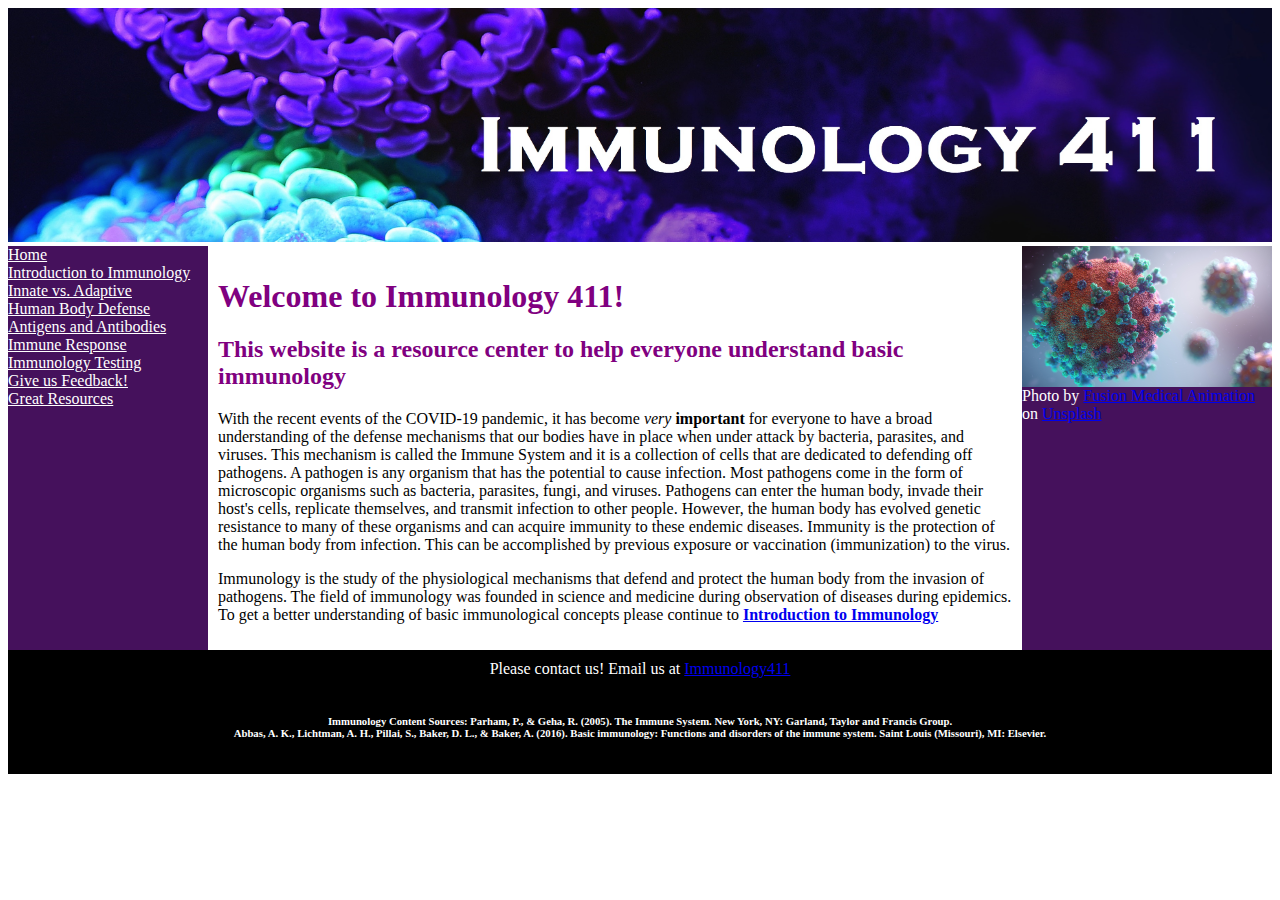
<file: index.html>
<!DOCTYPE html>
<HTML lang="en">

<HEAD>
    <meta charset="UTF-8">
    <meta name="description" content="Free Immunology Tutorial">
    <meta name="author" content="Debbie Antoine">
    <link href="website.css" rel="stylesheet">
    <TITLE>Immunology 411</TITLE>
</HEAD>

<BODY>

    <header><img src="david-clode-75CxJTYeUYs-unsplash.jpg" alt="Immunology 411 logo with microscopic background" id="headerimage"></header>
    <div class="main">
        <nav>

            <a href="index.html">Home</a>
            <a href="Introductiontoimmunology.html">Introduction to Immunology</a>
            <a href="InnatevsAdaptive.html">Innate vs. Adaptive</a>
            <a href="HumanBodyDefense.html">Human Body Defense</a>
            <a href="AntigensandAntibodies.html">Antigens and Antibodies</a>
            <a href="ImmuneResponse.html">Immune Response</a>
            <a href="ImmunologyTesting.html">Immunology Testing</a>
            <a href="Giveusfeedback.html">Give us Feedback!</a>
            <a href="Resources.html">Great Resources</a>
        </nav>

        <div class="content">
            <h1>Welcome to Immunology 411!</h1>
            <h2>This website is a resource center to help everyone understand basic immunology</h2>
            <p>
                With the recent events of the COVID-19 pandemic, it has become <i>very</i><b> important</b> for everyone to have a broad understanding of the defense mechanisms that our bodies have in place when under attack by bacteria, parasites, and
                viruses. This mechanism is called the Immune System and it is a collection of cells that are dedicated to defending off pathogens. A pathogen is any organism that has the potential to cause infection. Most pathogens come in the form of
                microscopic organisms such as bacteria, parasites, fungi, and viruses. Pathogens can enter the human body, invade their host's cells, replicate themselves, and transmit infection to other people. However, the human body has evolved genetic
                resistance to many of these organisms and can acquire immunity to these endemic diseases. Immunity is the protection of the human body from infection. This can be accomplished by previous exposure or vaccination (immunization) to the virus.


            </p>
            <p>Immunology is the study of the physiological mechanisms that defend and protect the human body from the invasion of pathogens. The field of immunology was founded in science and medicine during observation of diseases during epidemics. To
                get a better understanding of basic immunological concepts please continue to <a href="Introductiontoimmunology.html"><b>Introduction to Immunology</b></a></p>
        </div>
        <div class="img-container"><img src="fusion-medical-animation-rnr8D3FNUNY-unsplash.jpg" alt="Image showing an illustration of the COVID-19 Virus">

            <span>Photo by <a href="https://unsplash.com/@fusion_medical_animation?utm_source=unsplash&amp;utm_medium=referral&amp;utm_content=creditCopyText">
            Fusion Medical Animation</a> on <a href="https://unsplash.com/">Unsplash</a></span>
        </div>


    </div>
    <footer>Please contact us! Email us at <a href="mailto:dawojacobs@yahoo.com">Immunology411</a>
        <h6> <br> Immunology Content Sources: Parham, P., &amp; Geha, R. (2005). The Immune System. New York, NY: Garland, Taylor and Francis Group.
            <br>Abbas, A. K., Lichtman, A. H., Pillai, S., Baker, D. L., &amp; Baker, A. (2016). Basic immunology: Functions and disorders of the immune system. Saint Louis (Missouri), MI: Elsevier.</h6>
    </footer>
</BODY>

</HTML>
</file>
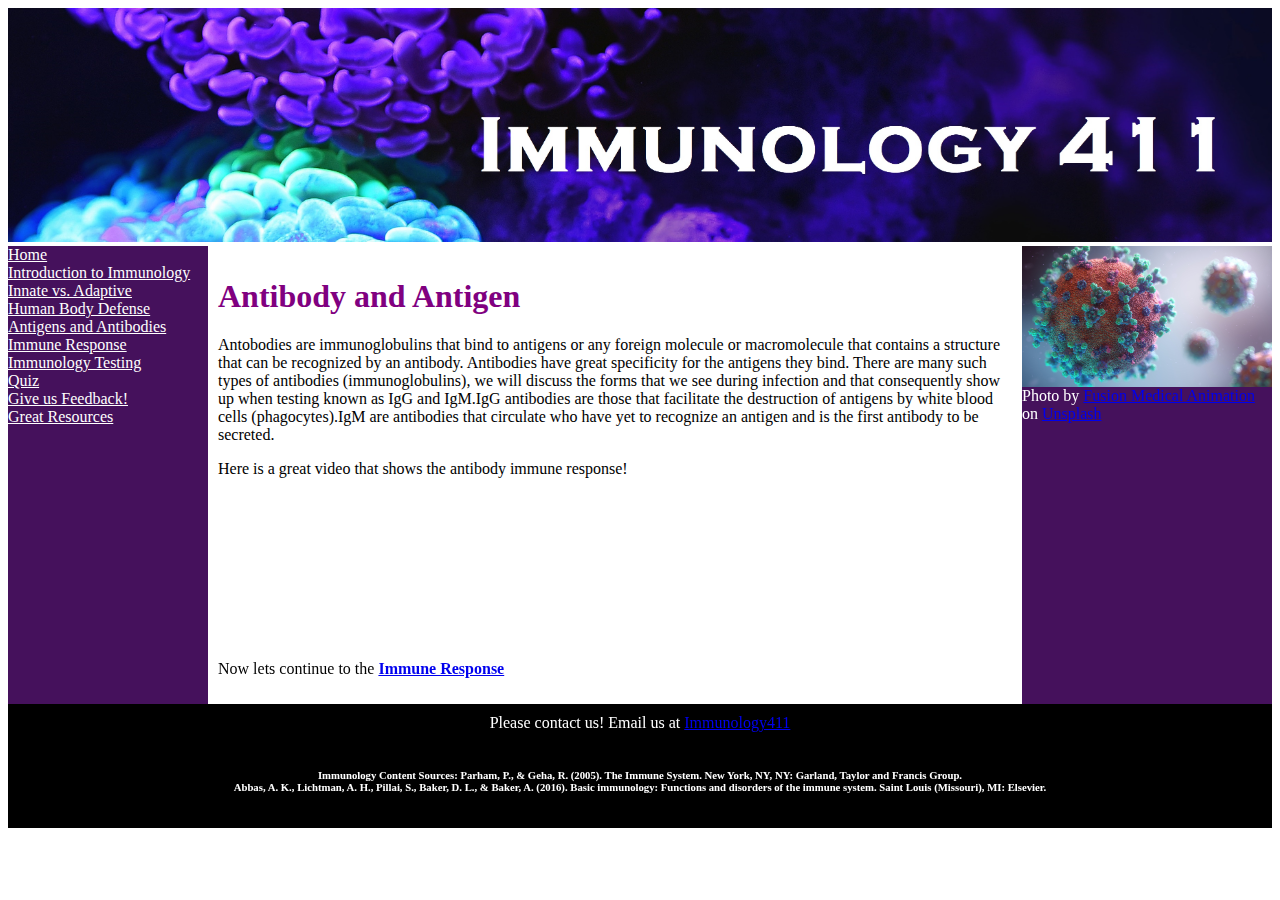
<file: AntigensandAntibodies.html>
<!DOCTYPE html>
<HTML lang="en">

<HEAD>
    <meta charset="UTF-8">
    <meta name="description" content="Free Immunology Tutorial">
    <meta name="author" content="Debbie Antoine">
    <link href="website.css" rel="stylesheet">
    <TITLE>Immunology 411</TITLE>
</HEAD>

<BODY>

    <header><img src="david-clode-75CxJTYeUYs-unsplash.jpg" alt="Immunology 411 logo with microscopic background" id="headerimage"></header>
    <div class="main">
        <nav>

            <a href="index.html">Home</a>
            <a href="Introductiontoimmunology.html">Introduction to Immunology</a>
            <a href="InnatevsAdaptive.html">Innate vs. Adaptive</a>
            <a href="HumanBodyDefense.html">Human Body Defense</a>
            <a href="AntigensandAntibodies.html">Antigens and Antibodies</a>
            <a href="ImmuneResponse.html">Immune Response</a>
            <a href="ImmunologyTesting.html">Immunology Testing</a>
            <a href="Quiz.html">Quiz</a>
            <a href="Giveusfeedback.html">Give us Feedback!</a>
            <a href="Resources.html">Great Resources</a>
        </nav>

        <div class="content">
            <h1>Antibody and Antigen</h1>
            <p>
                Antobodies are immunoglobulins that bind to antigens or any foreign molecule or macromolecule that contains a structure that can be recognized by an antibody. Antibodies have great specificity for the antigens they bind. There are many such types of antibodies
                (immunoglobulins), we will discuss the forms that we see during infection and that consequently show up when testing known as IgG and IgM.IgG antibodies are those that facilitate the destruction of antigens by white blood cells (phagocytes).IgM
                are antibodies that circulate who have yet to recognize an antigen and is the first antibody to be secreted. </p>
            <p>Here is a great video that shows the antibody immune response!
            </p>
            <iframe class="resourcevideo" src="https://www.youtube.com/embed/hQmaPwP0KRI" frameborder="0" allow="accelerometer; autoplay; encrypted-media; gyroscope; picture-in-picture" allowfullscreen></iframe>
            <p> Now lets continue to the <a href="ImmuneResponse.html"><b>Immune Response</b></a></p>
        </div>

        <div class="img-container"><img src="fusion-medical-animation-rnr8D3FNUNY-unsplash.jpg" alt="Image showing an illustration of the COVID-19 Virus">

            <span>Photo by <a href="https://unsplash.com/@fusion_medical_animation?utm_source=unsplash&amp;utm_medium=referral&amp;utm_content=creditCopyText">
            Fusion Medical Animation</a> on <a href="https://unsplash.com/">Unsplash</a></span>
        </div>


    </div>
    <footer>Please contact us! Email us at <a href="mailto:dawojacobs@yahoo.com">Immunology411</a>
        <h6> <br> Immunology Content Sources: Parham, P., &amp; Geha, R. (2005). The Immune System. New York, NY, NY: Garland, Taylor and Francis Group.
            <br>Abbas, A. K., Lichtman, A. H., Pillai, S., Baker, D. L., &amp; Baker, A. (2016). Basic immunology: Functions and disorders of the immune system. Saint Louis (Missouri), MI: Elsevier.</h6>
    </footer>

</BODY>

</HTML>
</file>
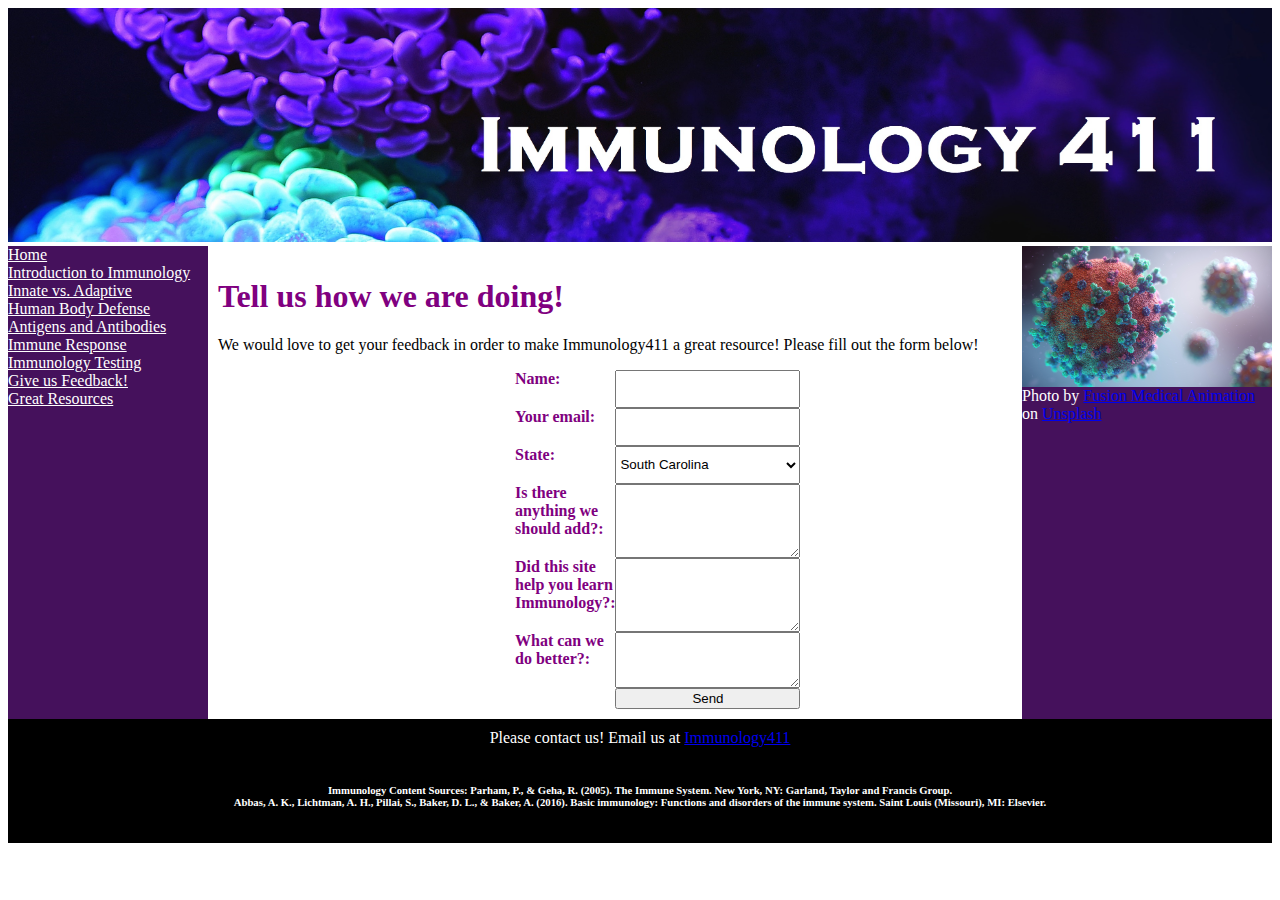
<file: Giveusfeedback.html>
<!DOCTYPE html>
<HTML lang="en">

<HEAD>
    <meta charset="UTF-8">
    <meta name="description" content="Free Immunology Tutorial">
    <meta name="author" content="Debbie Antoine">
    <link href="website.css" rel="stylesheet">
    <TITLE>Immunology 411</TITLE>
</HEAD>

<BODY>

    <header><img src="david-clode-75CxJTYeUYs-unsplash.jpg" alt="Immunology 411 logo with microscopic background" id="headerimage"></header>
    <div class="main">
        <nav>

            <a href="index.html">Home</a>
            <a href="Introductiontoimmunology.html">Introduction to Immunology</a>
            <a href="InnatevsAdaptive.html">Innate vs. Adaptive</a>
            <a href="HumanBodyDefense.html">Human Body Defense</a>
            <a href="AntigensandAntibodies.html">Antigens and Antibodies</a>
            <a href="ImmuneResponse.html">Immune Response</a>
            <a href="ImmunologyTesting.html">Immunology Testing</a>
            <a href="Giveusfeedback.html">Give us Feedback!</a>
            <a href="Resources.html">Great Resources</a>
        </nav>

        <div class="content">
            <h1>Tell us how we are doing!</h1>
            <p>
                We would love to get your feedback in order to make Immunology411 a great resource! Please fill out the form below!
            </p>
            <div>
                <form action="https://formspree.io/mbjzaoqy" method="POST">
                    <label for="Name">Name:</label>
                    <input type="text" name="Name">
                    <label for="_replyto">Your email:</label>
                    <input type="text" name="_replyto">
                    <label for="State">State:</label>
                    <select size="1" name="State">
                        <option value="SC">South Carolina</option>
                        <option value="GA">Georgia</option>
                        <option value="NC">North Carolina</option>
                    </select>
                    <label for="shoulddo">Is there anything we should add?:</label>
                    <textarea name="shoulddo"></textarea>
                    <label for="learning">Did this site help you learn Immunology?:</label>
                    <textarea name="learning"></textarea>
                    <label for="feedback">What can we do better?:</label>
                    <textarea name="feedback"></textarea>




                    <span> </span><button type="submit">Send</button>
                </form>
            </div>

        </div>
        <div class="img-container"><img src="fusion-medical-animation-rnr8D3FNUNY-unsplash.jpg" alt="Image showing an illustration of the COVID-19 Virus">

            <span>Photo by <a href="https://unsplash.com/@fusion_medical_animation?utm_source=unsplash&amp;utm_medium=referral&amp;utm_content=creditCopyText">
            Fusion Medical Animation</a> on <a href="https://unsplash.com/">Unsplash</a></span>
        </div>

    </div>
    <footer>Please contact us! Email us at <a href="mailto:dawojacobs@yahoo.com">Immunology411</a>
        <h6> <br> Immunology Content Sources: Parham, P., &amp; Geha, R. (2005). The Immune System. New York, NY: Garland, Taylor and Francis Group.
            <br>Abbas, A. K., Lichtman, A. H., Pillai, S., Baker, D. L., &amp; Baker, A. (2016). Basic immunology: Functions and disorders of the immune system. Saint Louis (Missouri), MI: Elsevier.</h6>
    </footer>

</BODY>

</HTML>
</file>
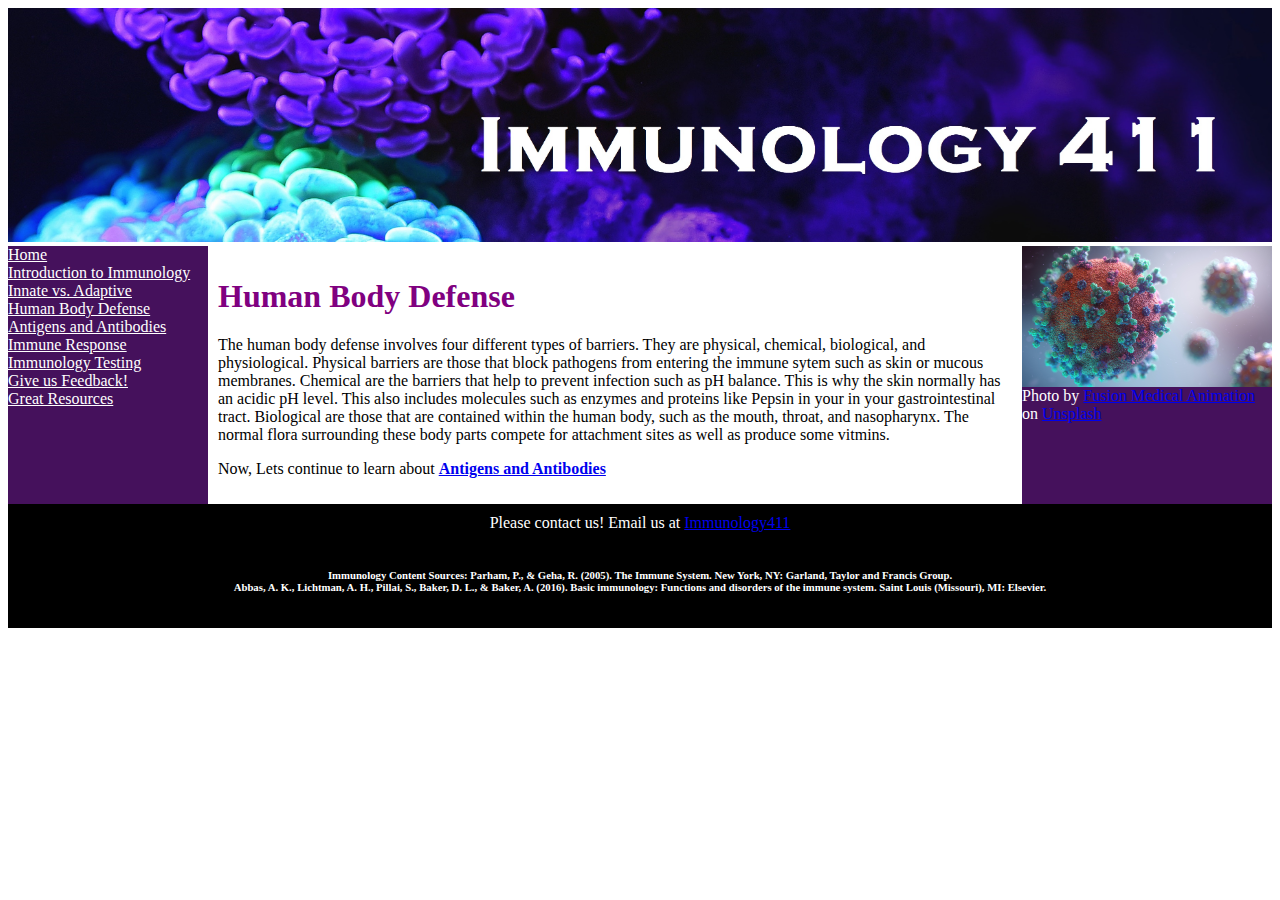
<file: HumanBodyDefense.html>
<!DOCTYPE html>
<HTML lang="en">

<HEAD>
    <meta charset="UTF-8">
    <meta name="description" content="Free Immunology Tutorial">
    <meta name="author" content="Debbie Antoine">
    <link href="website.css" rel="stylesheet">
    <TITLE>Immunology 411</TITLE>
</HEAD>

<BODY>

    <header><img src="david-clode-75CxJTYeUYs-unsplash.jpg" alt="Immunology 411 logo with microscopic background" id="headerimage"></header>
    <div class="main">
        <nav>

            <a href="index.html">Home</a>
            <a href="Introductiontoimmunology.html">Introduction to Immunology</a>
            <a href="InnatevsAdaptive.html">Innate vs. Adaptive</a>
            <a href="HumanBodyDefense.html">Human Body Defense</a>
            <a href="AntigensandAntibodies.html">Antigens and Antibodies</a>
            <a href="ImmuneResponse.html">Immune Response</a>
            <a href="ImmunologyTesting.html">Immunology Testing</a>
            <a href="Giveusfeedback.html">Give us Feedback!</a>
            <a href="Resources.html">Great Resources</a>
        </nav>

        <div class="content">
            <h1>Human Body Defense</h1>
            <p>
                The human body defense involves four different types of barriers. They are physical, chemical, biological, and physiological. Physical barriers are those that block pathogens from entering the immune sytem such as skin or mucous membranes. Chemical are
                the barriers that help to prevent infection such as pH balance. This is why the skin normally has an acidic pH level. This also includes molecules such as enzymes and proteins like Pepsin in your in your gastrointestinal tract. Biological
                are those that are contained within the human body, such as the mouth, throat, and nasopharynx. The normal flora surrounding these body parts compete for attachment sites as well as produce some vitmins.
            </p>
            <p> Now, Lets continue to learn about <a href="AntigensandAntibodies.html"><b>Antigens and Antibodies</b></a></p>

        </div>
        <div class="img-container "><img src="fusion-medical-animation-rnr8D3FNUNY-unsplash.jpg" alt="Image showing an illustration of the COVID-19 Virus">

            <span>Photo by <a href="https://unsplash.com/@fusion_medical_animation?utm_source=unsplash&amp;utm_medium=referral&amp;utm_content=creditCopyText ">
            Fusion Medical Animation</a> on <a href="https://unsplash.com/ ">Unsplash</a></span></div>

    </div>

    </div>

    </div>
    <footer>Please contact us! Email us at <a href="mailto:dawojacobs@yahoo.com">Immunology411</a>
        <h6> <br> Immunology Content Sources: Parham, P., &amp; Geha, R. (2005). The Immune System. New York, NY: Garland, Taylor and Francis Group.
            <br>Abbas, A. K., Lichtman, A. H., Pillai, S., Baker, D. L., &amp; Baker, A. (2016). Basic immunology: Functions and disorders of the immune system. Saint Louis (Missouri), MI: Elsevier.</h6>
    </footer>

</BODY>

</HTML>
</file>
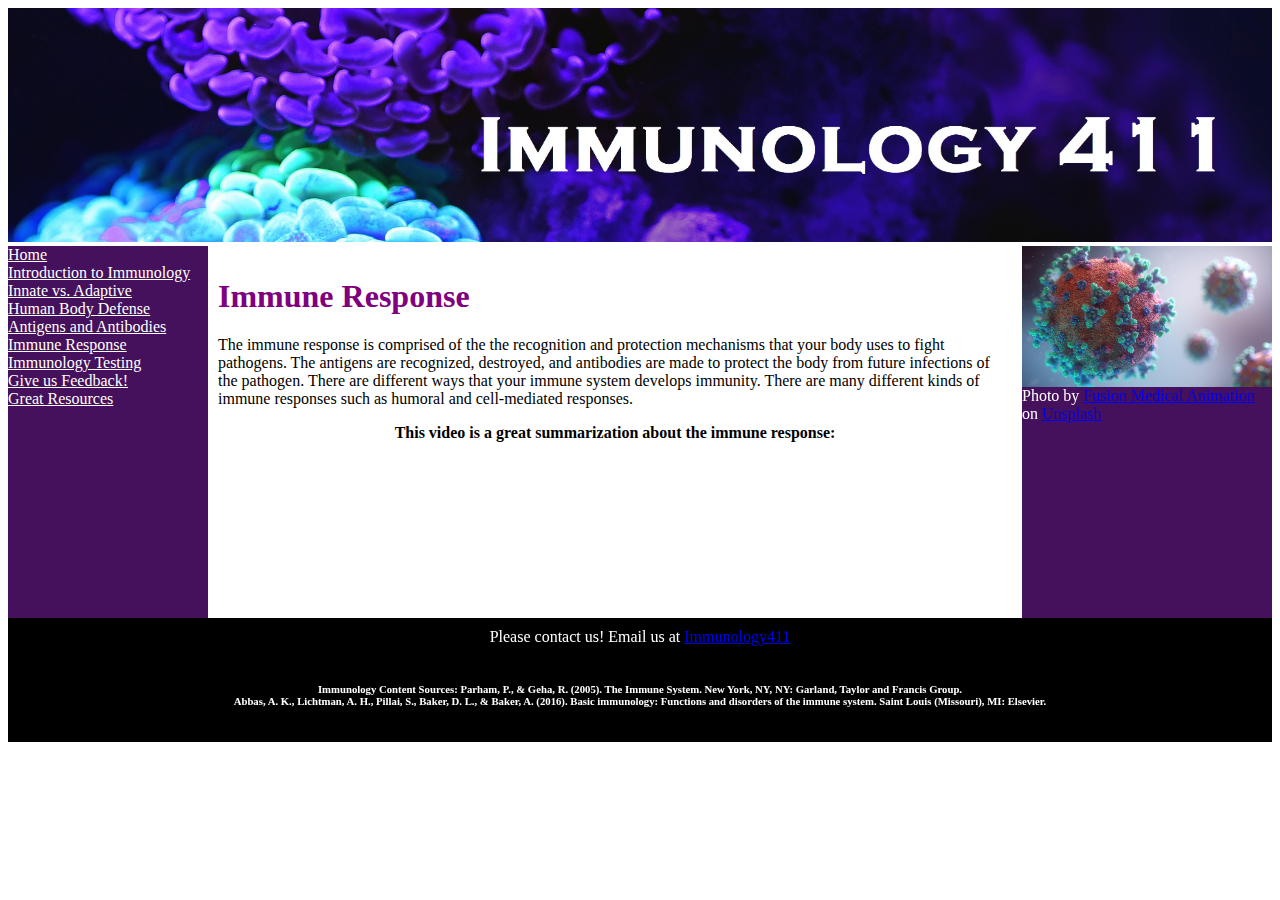
<file: ImmuneResponse.html>
<!DOCTYPE html>
<HTML lang="en">

<HEAD>
    <meta charset="UTF-8">
    <meta name="description" content="Free Immunology Tutorial">
    <meta name="author" content="Debbie Antoine">
    <link href="website.css" rel="stylesheet">
    <TITLE>Immunology 411</TITLE>
</HEAD>

<BODY>

    <header><img src="david-clode-75CxJTYeUYs-unsplash.jpg" alt="Immunology 411 logo with microscopic background" id="headerimage"></header>
    <div class="main">
        <nav>

            <a href="index.html">Home</a>
            <a href="Introductiontoimmunology.html">Introduction to Immunology</a>
            <a href="InnatevsAdaptive.html">Innate vs. Adaptive</a>
            <a href="HumanBodyDefense.html">Human Body Defense</a>
            <a href="AntigensandAntibodies.html">Antigens and Antibodies</a>
            <a href="ImmuneResponse.html">Immune Response</a>
            <a href="ImmunologyTesting.html">Immunology Testing</a>
            <a href="Giveusfeedback.html">Give us Feedback!</a>
            <a href="Resources.html">Great Resources</a>
        </nav>

        <div class="content">
            <h1>Immune Response</h1>
            <p>The immune response is comprised of the the recognition and protection mechanisms that your body uses to fight pathogens. The antigens are recognized, destroyed, and antibodies are made to protect the body from future infections of the pathogen.
                There are different ways that your immune system develops immunity. There are many different kinds of immune responses such as humoral and cell-mediated responses. </p>
            <p style="text-align: center;"><b>This video is a great summarization about the immune response:</b></p>
            <iframe class="youtubevideo" src="https://www.youtube.com/embed/_jBpv9fYSU4 " frameborder="0 " allow="accelerometer; autoplay; encrypted-media; gyroscope; picture-in-picture " allowfullscreen></iframe>
        </div>
        <div class="img-container "><img src="fusion-medical-animation-rnr8D3FNUNY-unsplash.jpg" alt="Image showing an illustration of the COVID-19 Virus">

            <span>Photo by <a href="https://unsplash.com/@fusion_medical_animation?utm_source=unsplash&amp;utm_medium=referral&amp;utm_content=creditCopyText ">
            Fusion Medical Animation</a> on <a href="https://unsplash.com/ ">Unsplash</a></span></div>


    </div>
    <footer>Please contact us! Email us at <a href="mailto:dawojacobs@yahoo.com">Immunology411</a>
        <h6> <br> Immunology Content Sources: Parham, P., &amp; Geha, R. (2005). The Immune System. New York, NY, NY: Garland, Taylor and Francis Group.
            <br>Abbas, A. K., Lichtman, A. H., Pillai, S., Baker, D. L., &amp; Baker, A. (2016). Basic immunology: Functions and disorders of the immune system. Saint Louis (Missouri), MI: Elsevier.</h6>
    </footer>
</BODY>
</file>
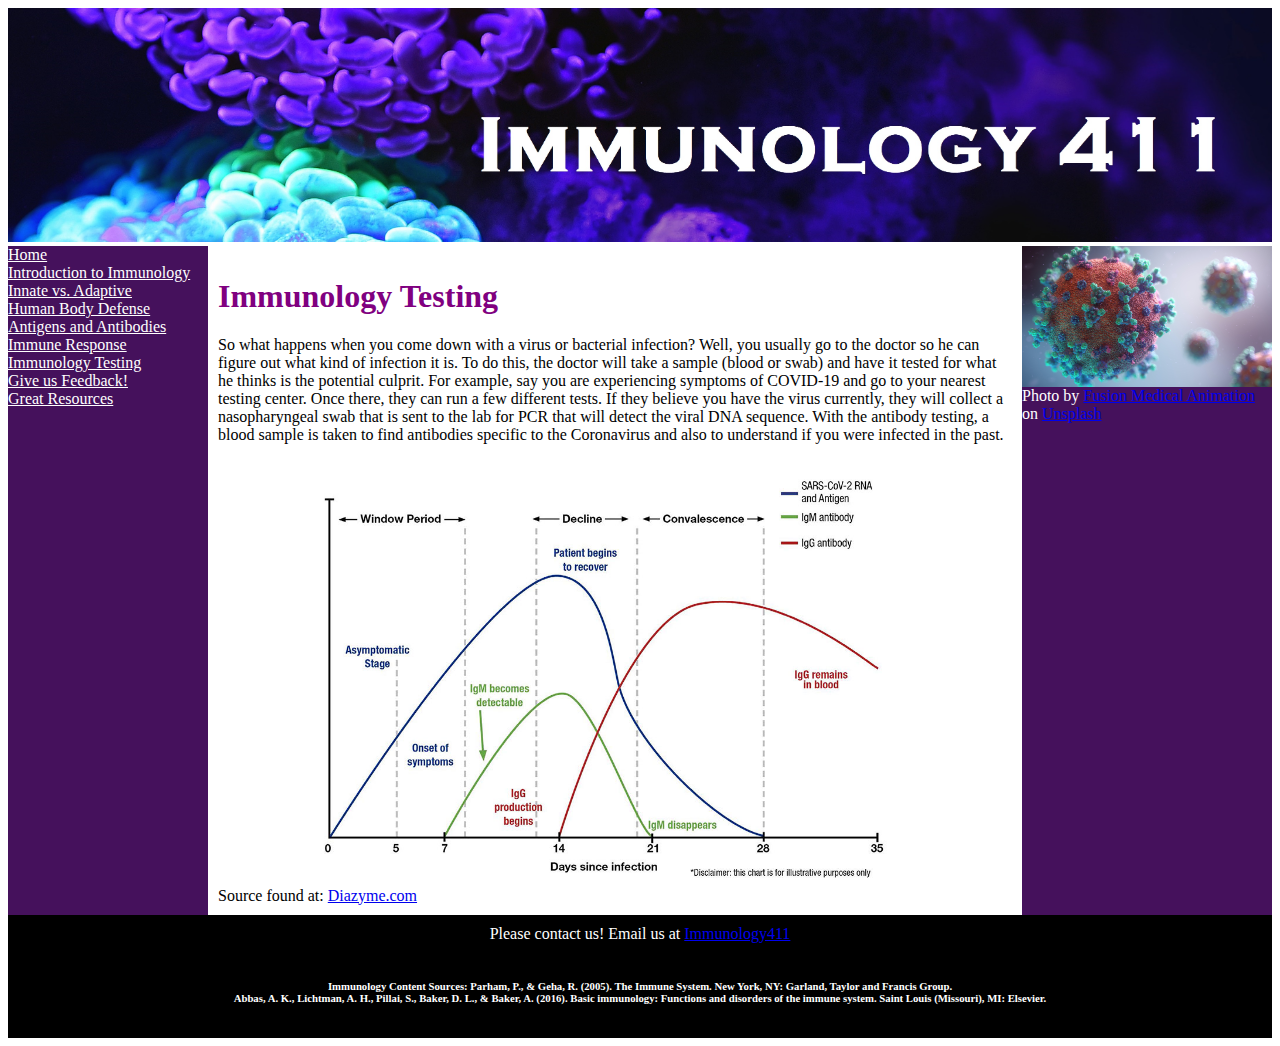
<file: ImmunologyTesting.html>
<!DOCTYPE html>
<HTML lang="en">

<HEAD>
    <meta charset="UTF-8">
    <meta name="description" content="Free Immunology Tutorial">
    <meta name="author" content="Debbie Antoine">
    <link href="website.css" rel="stylesheet">
    <TITLE>Immunology 411</TITLE>
</HEAD>

<BODY>

    <header><img src="david-clode-75CxJTYeUYs-unsplash.jpg" alt="Immunology 411 logo with microscopic background" id="headerimage"></header>
    <div class="main">
        <nav>

            <a href="index.html">Home</a>
            <a href="Introductiontoimmunology.html">Introduction to Immunology</a>
            <a href="InnatevsAdaptive.html">Innate vs. Adaptive</a>
            <a href="HumanBodyDefense.html">Human Body Defense</a>
            <a href="AntigensandAntibodies.html">Antigens and Antibodies</a>
            <a href="ImmuneResponse.html">Immune Response</a>
            <a href="ImmunologyTesting.html">Immunology Testing</a>
            <a href="Giveusfeedback.html">Give us Feedback!</a>
            <a href="Resources.html">Great Resources</a>
        </nav>

        <div class="content">
            <h1>Immunology Testing</h1>
            <p>
                So what happens when you come down with a virus or bacterial infection? Well, you usually go to the doctor so he can figure out what kind of infection it is. To do this, the doctor will take a sample (blood or swab) and have it tested for what he thinks
                is the potential culprit. For example, say you are experiencing symptoms of COVID-19 and go to your nearest testing center. Once there, they can run a few different tests. If they believe you have the virus currently, they will collect
                a nasopharyngeal swab that is sent to the lab for PCR that will detect the viral DNA sequence. With the antibody testing, a blood sample is taken to find antibodies specific to the Coronavirus and also to understand if you were infected
                in the past.</p>
            <div>
                <img src="figure1b.jpg" alt="Figure showing the theoretical variation of the levels of SARS-CoV-2 RNA/Antigen, IgM and IgG after infection" class="figure"></a> Source found at: <a href="https://www.diazyme.com/covid-19-antibody-tests">Diazyme.com</a>
            </div>
        </div>
        <div class="img-container"><img src="fusion-medical-animation-rnr8D3FNUNY-unsplash.jpg" alt="Image showing an illustration of the COVID-19 Virus">

            <span>Photo by <a href="https://unsplash.com/@fusion_medical_animation?utm_source=unsplash&amp;utm_medium=referral&amp;utm_content=creditCopyText">
            Fusion Medical Animation</a> on <a href="https://unsplash.com/">Unsplash</a></span>
        </div>


    </div>
    <footer>Please contact us! Email us at <a href="mailto:dawojacobs@yahoo.com">Immunology411</a>
        <h6> <br> Immunology Content Sources: Parham, P., &amp; Geha, R. (2005). The Immune System. New York, NY: Garland, Taylor and Francis Group.
            <br>Abbas, A. K., Lichtman, A. H., Pillai, S., Baker, D. L., &amp; Baker, A. (2016). Basic immunology: Functions and disorders of the immune system. Saint Louis (Missouri), MI: Elsevier.</h6>
    </footer>
</BODY>

</HTML>
</file>
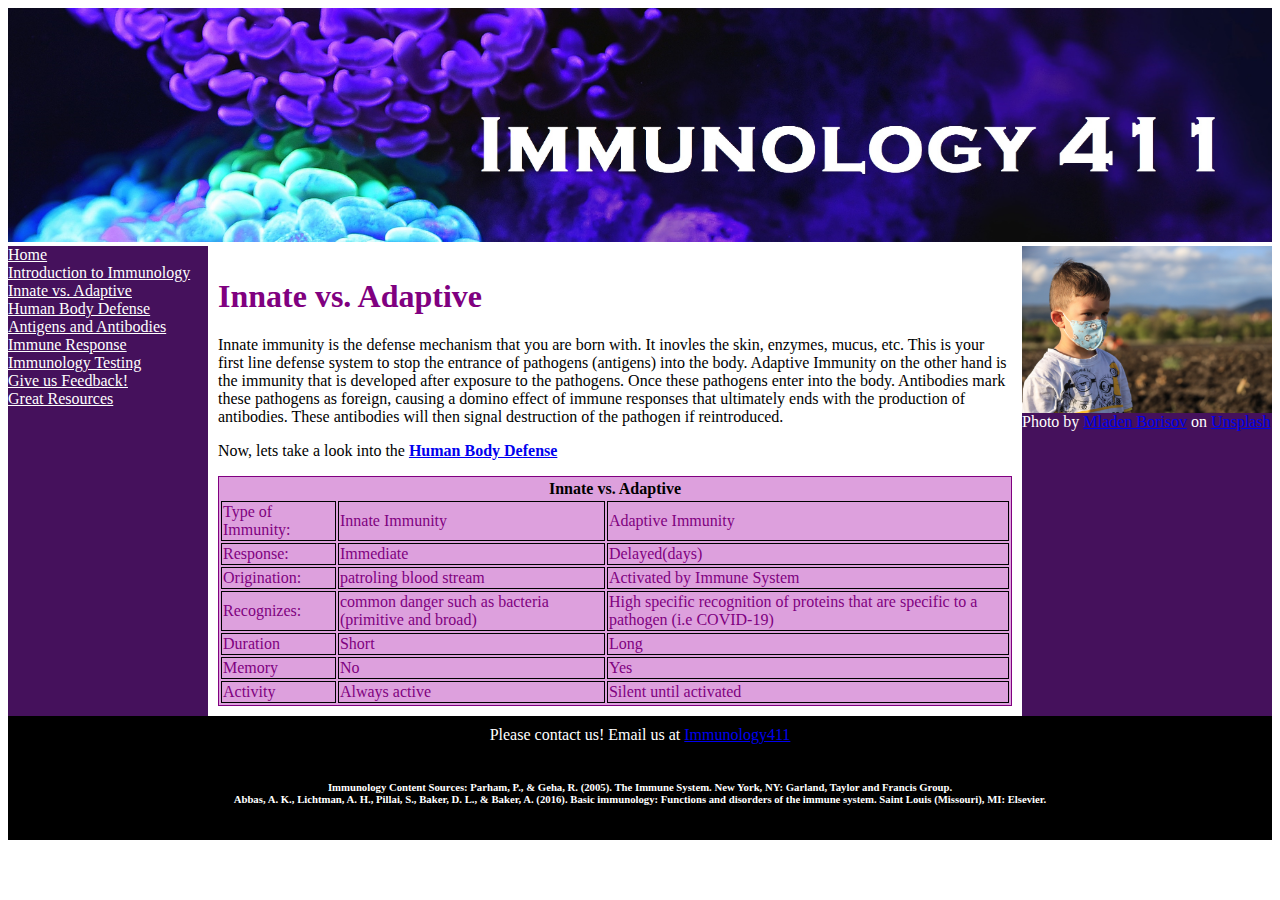
<file: InnatevsAdaptive.html>
<!DOCTYPE html >
<HTML lang="en">

<HEAD>
    <meta charset="UTF-8">
    <meta name="description" content="Free Immunology Tutorial">
    <meta name="author" content="Debbie Antoine">
    <link href="website.css" rel="stylesheet">
    <TITLE>Immunology 411</TITLE>
</HEAD>

<BODY>

    <header><img src="david-clode-75CxJTYeUYs-unsplash.jpg" alt="Immunology 411 logo with microscopic background" id="headerimage"></header>
    <div class="main">
        <nav>

            <a href="index.html">Home</a>
            <a href="Introductiontoimmunology.html">Introduction to Immunology</a>
            <a href="InnatevsAdaptive.html">Innate vs. Adaptive</a>
            <a href="HumanBodyDefense.html">Human Body Defense</a>
            <a href="AntigensandAntibodies.html">Antigens and Antibodies</a>
            <a href="ImmuneResponse.html">Immune Response</a>
            <a href="ImmunologyTesting.html">Immunology Testing</a>
            <a href="Giveusfeedback.html">Give us Feedback!</a>
            <a href="Resources.html">Great Resources</a>
        </nav>

        <div class="content">
            <h1>Innate vs. Adaptive</h1>
            <p>
                Innate immunity is the defense mechanism that you are born with. It inovles the skin, enzymes, mucus, etc. This is your first line defense system to stop the entrance of pathogens (antigens) into the body. Adaptive Immunity on the other hand is the immunity
                that is developed after exposure to the pathogens. Once these pathogens enter into the body. Antibodies mark these pathogens as foreign, causing a domino effect of immune responses that ultimately ends with the production of antibodies.
                These antibodies will then signal destruction of the pathogen if reintroduced.
            </p>
            <p> Now, lets take a look into the <a href="HumanBodyDefense.html"><b>Human Body Defense</b></a></p>
            <table>
                <thead>
                    <tr>
                        <th colspan="3">Innate vs. Adaptive</th>
                    </tr>
                </thead>
                <tbody>
                    <tr>
                        <td>Type of Immunity: </td>
                        <td>Innate Immunity</td>
                        <td>Adaptive Immunity</td>
                    </tr>
                    <tr>
                        <td>Response:</td>
                        <td>Immediate</td>
                        <td>Delayed(days)</td>
                    </tr>
                    <tr>
                        <td>Origination:</td>
                        <td>patroling blood stream</td>
                        <td>Activated by Immune System</td>
                    </tr>
                    <tr>
                        <td>Recognizes:</td>
                        <td>common danger such as bacteria (primitive and broad)</td>
                        <td>High specific recognition of proteins that are specific to a pathogen (i.e COVID-19)</td>
                    </tr>
                    <tr>
                        <td>Duration</td>
                        <td>Short</td>
                        <td>Long</td>
                    </tr>
                    <tr>
                        <td>Memory</td>
                        <td>No</td>
                        <td>Yes</td>
                    </tr>
                    <tr>
                        <td>Activity</td>
                        <td>Always active</td>
                        <td>Silent until activated</td>
                    </tr>
                </tbody>
            </table>

        </div>


        <div class="img-container"><img src="mladen-borisov-RzbUUaP2JXY-unsplash.jpg" alt="Boy standing in field with a face mask">

            <span>Photo by <a href="https://unsplash.com/@mborisov?utm_source=unsplash&amp;utm_medium=referral&amp;utm_content=creditCopyText">Mladen Borisov</a> on <a href="https://unsplash.com/">Unsplash</a></span></div>





    </div>
    <footer>Please contact us! Email us at <a href="mailto:dawojacobs@yahoo.com">Immunology411</a>
        <h6> <br> Immunology Content Sources: Parham, P., &amp; Geha, R. (2005). The Immune System. New York, NY: Garland, Taylor and Francis Group.
            <br>Abbas, A. K., Lichtman, A. H., Pillai, S., Baker, D. L., &amp; Baker, A. (2016). Basic immunology: Functions and disorders of the immune system. Saint Louis (Missouri), MI: Elsevier.</h6>
    </footer>
</BODY>

</HTML>
</file>
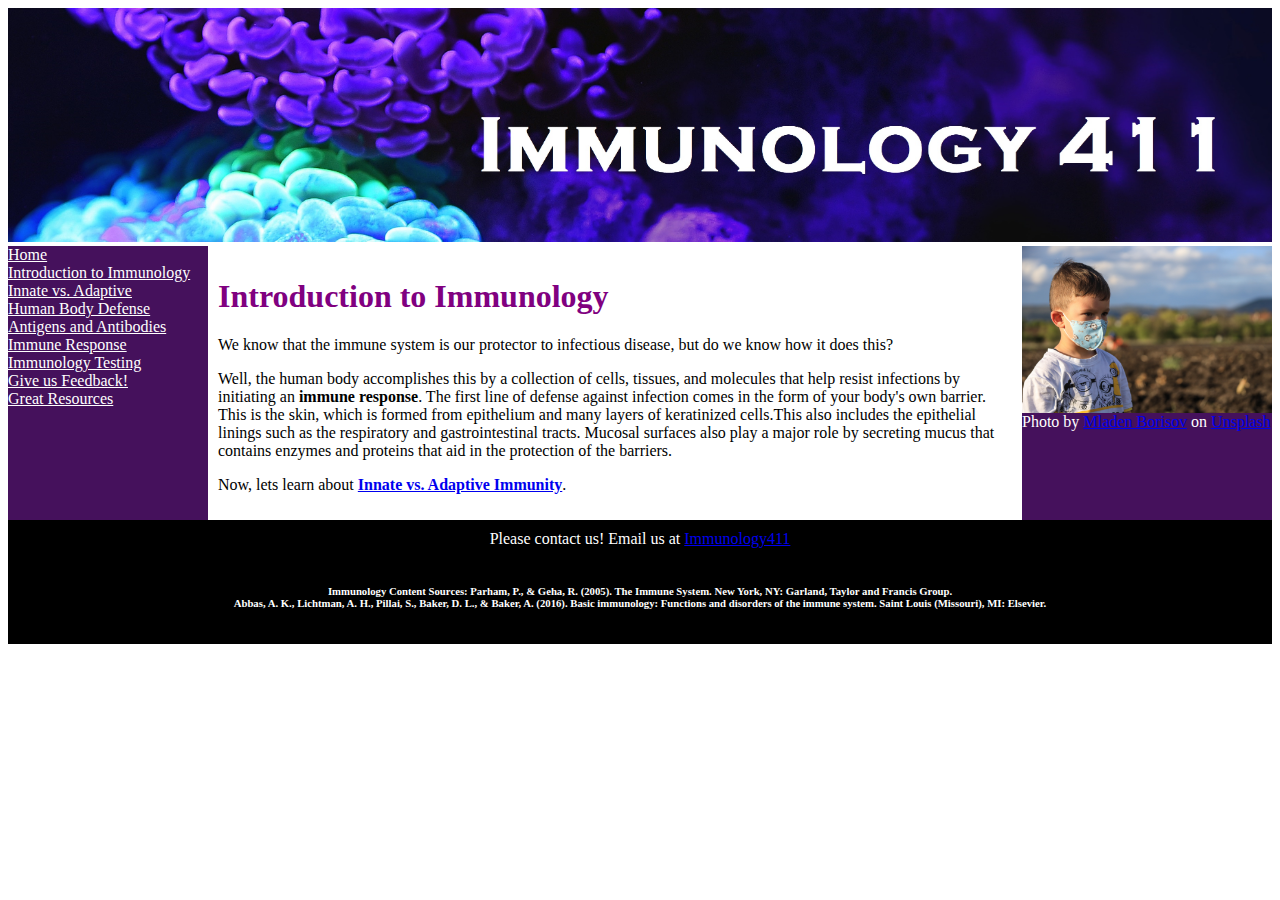
<file: Introductiontoimmunology.html>
<!DOCTYPE html>
<HTML lang="en">

<HEAD>
    <meta charset="UTF-8">
    <meta name="description" content="Free Immunology Tutorial">
    <meta name="author" content="Debbie Antoine">
    <link href="website.css" rel="stylesheet">
    <TITLE>Immunology 411</TITLE>
</HEAD>

<BODY>

    <header><img src="david-clode-75CxJTYeUYs-unsplash.jpg" alt="Immunology 411 logo with microscopic background" id="headerimage"></header>
    <div class="main">
        <nav>

            <a href="index.html">Home</a>
            <a href="Introductiontoimmunology.html">Introduction to Immunology</a>
            <a href="InnatevsAdaptive.html">Innate vs. Adaptive</a>
            <a href="HumanBodyDefense.html">Human Body Defense</a>
            <a href="AntigensandAntibodies.html">Antigens and Antibodies</a>
            <a href="ImmuneResponse.html">Immune Response</a>
            <a href="ImmunologyTesting.html">Immunology Testing</a>
            <a href="Giveusfeedback.html">Give us Feedback!</a>
            <a href="Resources.html">Great Resources</a>
        </nav>

        <div class="content">
            <h1>Introduction to Immunology</h1>
            <p>
                We know that the immune system is our protector to infectious disease, but do we know how it does this?</p>
            <p>Well, the human body accomplishes this by a collection of cells, tissues, and molecules that help resist infections by initiating an <b>immune response</b>. The first line of defense against infection comes in the form of your body's own barrier.
                This is the skin, which is formed from epithelium and many layers of keratinized cells.This also includes the epithelial linings such as the respiratory and gastrointestinal tracts. Mucosal surfaces also play a major role by secreting
                mucus that contains enzymes and proteins that aid in the protection of the barriers.</p>
            <p>Now, lets learn about <a href="InnatevsAdaptive.html"><b>Innate vs. Adaptive Immunity</b></a>.</p>

        </div>
        <div class="img-container"><img src="mladen-borisov-RzbUUaP2JXY-unsplash.jpg" alt="Boy standing in field with a face mask">

            <span>Photo by <a href="https://unsplash.com/@mborisov?utm_source=unsplash&amp;utm_medium=referral&amp;utm_content=creditCopyText">Mladen Borisov</a> on <a href="https://unsplash.com/">Unsplash</a></span></div>


    </div>
    <footer>Please contact us! Email us at <a href="mailto:dawojacobs@yahoo.com">Immunology411</a>
        <h6> <br> Immunology Content Sources: Parham, P., &amp; Geha, R. (2005). The Immune System. New York, NY: Garland, Taylor and Francis Group.
            <br>Abbas, A. K., Lichtman, A. H., Pillai, S., Baker, D. L., &amp; Baker, A. (2016). Basic immunology: Functions and disorders of the immune system. Saint Louis (Missouri), MI: Elsevier.</h6>
    </footer>
</BODY>

</HTML>
</file>
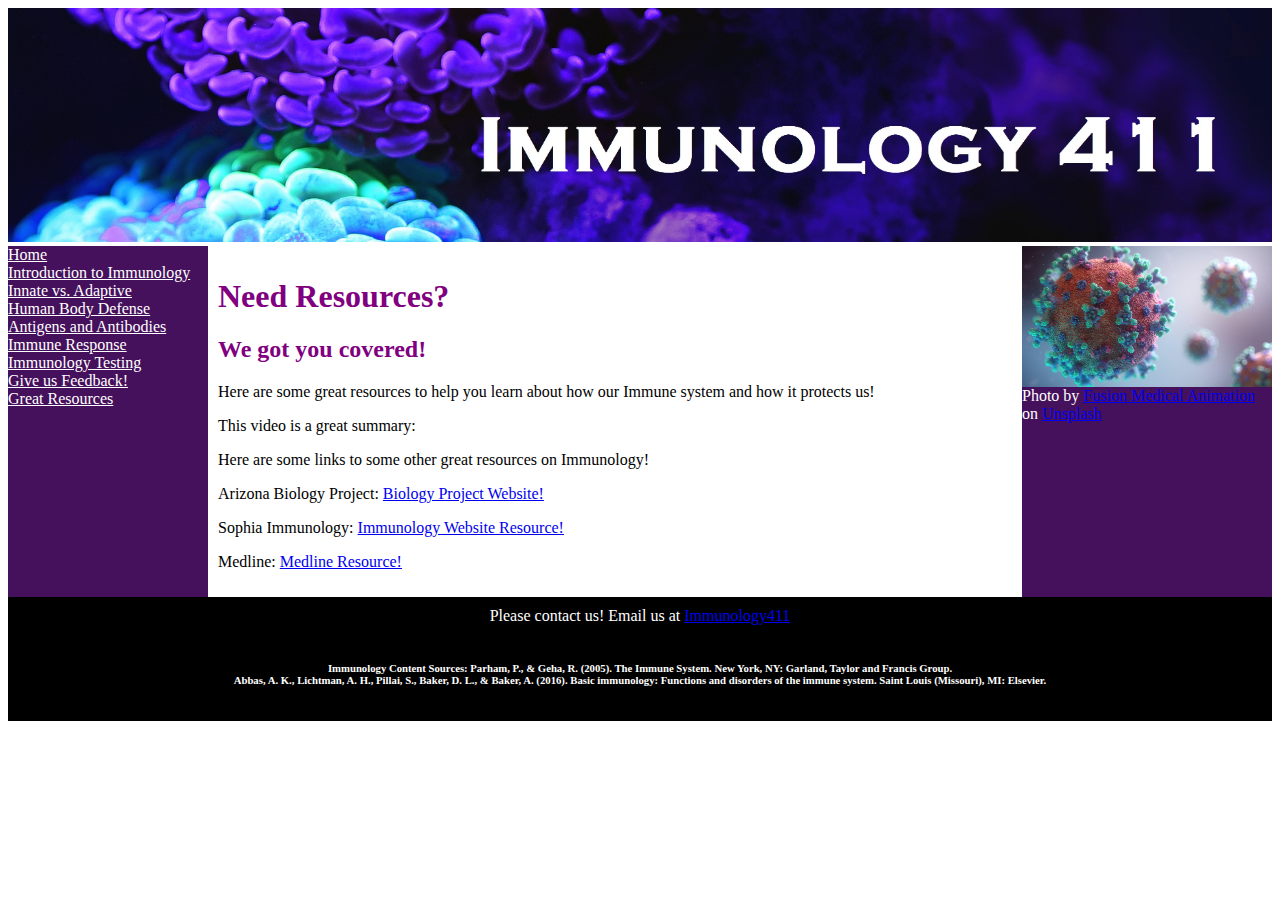
<file: Resources.html>
<!DOCTYPE html>
<HTML lang="en">

<HEAD>
    <meta charset="UTF-8">
    <meta name="description" content="Free Immunology Tutorial">
    <meta name="author" content="Debbie Antoine">
    <link href="website.css" rel="stylesheet">
    <TITLE>Immunology 411</TITLE>
</HEAD>

<BODY>

    <header><img src="david-clode-75CxJTYeUYs-unsplash.jpg" id="headerimage" alt="Immunology 411 logo with microscopic background"></header>
    <div class="main">
        <nav>

            <a href="index.html">Home</a>
            <a href="Introductiontoimmunology.html">Introduction to Immunology</a>
            <a href="InnatevsAdaptive.html">Innate vs. Adaptive</a>
            <a href="HumanBodyDefense.html">Human Body Defense</a>
            <a href="AntigensandAntibodies.html">Antigens and Antibodies</a>
            <a href="ImmuneResponse.html">Immune Response</a>
            <a href="ImmunologyTesting.html">Immunology Testing</a>
            <a href="Giveusfeedback.html">Give us Feedback!</a>
            <a href="Resources.html">Great Resources</a>
        </nav>

        <div class="content">
            <h1>Need Resources?</h1>
            <h2>We got you covered!</h2>
            <p>
                Here are some great resources to help you learn about how our Immune system and how it protects us!
                <p>
                    This video is a great summary:
                </p>
            </p>
            <p>Here are some links to some other great resources on Immunology!</p>
            <p>Arizona Biology Project: <a href="http://www.biology.arizona.edu/immunology/tutorials/immunology/page2.html"> Biology Project Website!</a>
            </p>
            <p>Sophia Immunology: <a href="https://www.sophia.org/tutorials/welcome-to-immunology">Immunology Website Resource!</a></p>
            <p>Medline: <a href="https://medlineplus.gov/ency/article/000821.htm">Medline Resource!</a></p>
        </div>
        <div class="img-container"><img src="fusion-medical-animation-rnr8D3FNUNY-unsplash.jpg" alt="Image showing an illustration of the COVID-19 Virus">

            <span>Photo by <a href="https://unsplash.com/@fusion_medical_animation?utm_source=unsplash&amp;utm_medium=referral&amp;utm_content=creditCopyText">
            Fusion Medical Animation</a> on <a href="https://unsplash.com/">Unsplash</a></span>
        </div>

    </div>
    <footer>Please contact us! Email us at <a href="mailto:dawojacobs@yahoo.com">Immunology411</a>
        <h6> <br> Immunology Content Sources: Parham, P., &amp; Geha, R. (2005). The Immune System. New York, NY: Garland, Taylor and Francis Group.
            <br>Abbas, A. K., Lichtman, A. H., Pillai, S., Baker, D. L., &amp; Baker, A. (2016). Basic immunology: Functions and disorders of the immune system. Saint Louis (Missouri), MI: Elsevier.</h6>
    </footer>

</BODY>

</HTML>
</file>
<file: website.css>
* {
    box-sizing: border-box;
}

#headerimage {
    width: 100%;
    height: auto;
    border-top-width: 200px;
}

h1 {
    color: purple;
    font-family: 'Times New Roman', Times, serif;
}

h2 {
    color: purple;
    font-family: 'Times New Roman', Times, serif
}

h6 {
    font-family: 'Times New Roman', Times, serif
}

.main {
    display: flex;
    width: 100%;
    background-color: #45115c;
}

.youtubevideo {
    margin: 0 auto;
    display: block;
    width: 560;
    height: 500;
}

.resourcevideo {
    width: 560;
    height: 500;
    display: block;
    margin: 0 auto;
}

.img-container {
    width: 250px;
    color: white;
}

.img-container img {
    width: 250px;
    display: block;
    margin: 0 auto;
}

.img-container a:visited {
    color: white;
}

.img-container a:hover {
    color: greenyellow;
}

.imgcontain {
    color: black;
    width: 250px;
}

.figure {
    display: block;
    margin: 0 auto;
    width: 600px;
}

.content {
    flex-grow: 1;
    background-color: white;
    padding: 10px;
}

p {
    font-family: Times, "Times New Roman", serif;
}

nav {
    min-width: 200px;
    max-width: 200px;
}

nav a {
    display: inline-block;
    background-color: #45115c;
    width: 100%;
    color: white;
}

form {
    display: grid;
    grid-template-columns: auto auto;
    width: 200px;
    align-content: center;
    color: purple;
    font-weight: bold;
    background-color: white;
    margin: 0 auto;
}

label input {
    display: block;
}

label {
    margin-bottom: 20px;
}

nav a:hover {
    color: greenyellow;
}

table {
    margin: 0 auto;
    background-color: plum;
    border: 1px solid purple;
}

table td {
    border: 1px solid black;
    margin: 0 auto;
    padding-right: 5px;
    background-color: plum;
    color: purple;
}

thead tfoot {
    background-color: black;
    color: plum;
}

footer {
    background-color: black;
    width: 100%;
    color: white;
    padding: 10px;
    display: block;
    margin: 0 auto;
    text-align: center;
}

footer a:visited {
    color: white;
}

footer a:hover {
    color: greenyellow;
}
</file>
